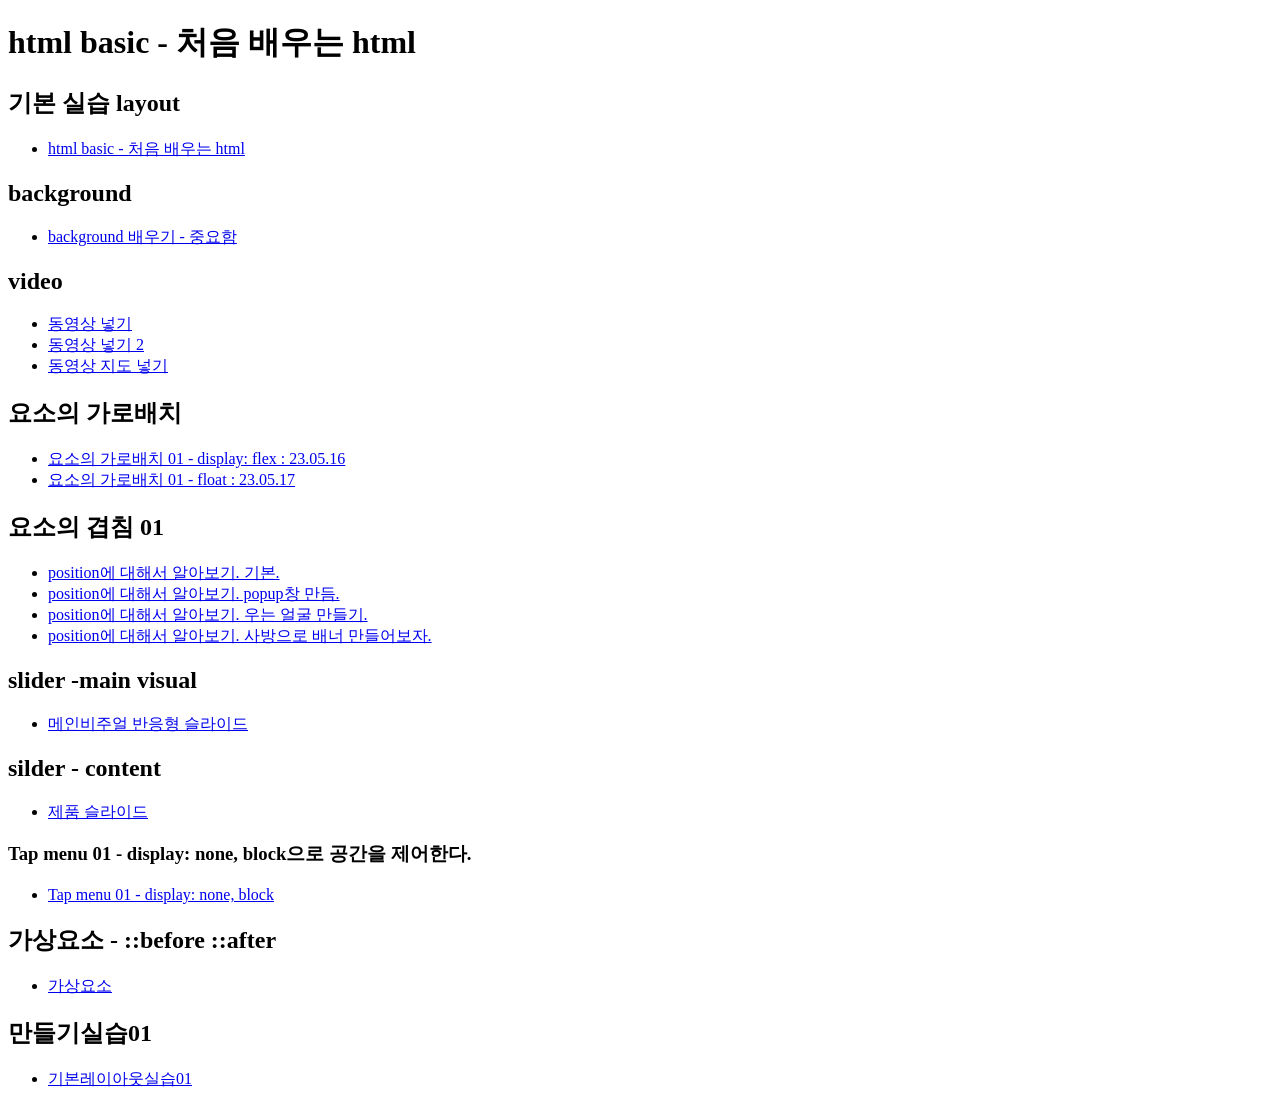
<file: index.html>
<!DOCTYPE html>
<html lang="ko">

<head>
    <meta charset="UTF-8">
    <meta http-equiv="X-UA-Compatible" content="IE=edge">
    <meta name="viewport" content="width=device-width, initial-scale=1.0">
    <title>html basic</title>
</head>

<body>
    <h1>html basic - 처음 배우는 html</h1>

    <h2>기본 실습 layout</h2>
    <ul>
        <li><a href="./doc/basic.html" target="_blank">html basic - 처음 배우는 html</a></li>
    </ul>

    <h2>background</h2>
    <ul>
        <li><a href="./doc/background01.html" target="_blank">background 배우기 - 중요함</a></li>
    </ul>

    <h2>video</h2>
    <ul>
        <li><a href="./doc/video01.html" target="_blank">동영상 넣기</a></li>
        <li><a href="./doc/video02.html" target="_blank">동영상 넣기 2</a></li>
        <li><a href="./doc/video03.html" target="_blank">동영상 지도 넣기</a></li>
    </ul>


    <h2>요소의 가로배치</h2>
    <ul>
        <li><a href="./doc/display.html" target="_blank">요소의 가로배치 01 - display: flex : 23.05.16</a></li>
        <li><a href="./doc/float.html" target="_blank">요소의 가로배치 01 - float : 23.05.17</a></li>
    </ul>

    <h2>요소의 겹침 01</h2>
    <ul>
        <li><a href="./doc/position00.html" target="_blank">position에 대해서 알아보기. 기본.</a></li>
        <li><a href="./doc/position01.html" target="_blank">position에 대해서 알아보기. popup창 만듬.</a></li>
        <li><a href="./doc/position02.html" target="_blank">position에 대해서 알아보기. 우는 얼굴 만들기.</a></li>
        <li><a href="./doc/position03.html" target="_blank">position에 대해서 알아보기. 사방으로 배너 만들어보자.</a></li>
    </ul>

    <h2>slider -main visual</h2>
    <ul>
        <li>
            <a href="./doc/mainVisual.html" target="_blank">메인비주얼 반응형 슬라이드</a>
        </li>
    </ul>

    <h2>silder - content</h2>
    <ul>
        <li>
            <a href="./doc/product01.html" target="_blank">제품 슬라이드</a>
        </li>
    </ul>

    <h3>Tap menu 01 - display: none, block으로 공간을 제어한다.</h3>
    <ul>
        <li>
            <a href="./doc/tab01.html" target="_blank">Tap menu 01 - display: none, block</a>
        </li>
    </ul>


    <h2>가상요소 - ::before ::after</h2>
    <ul>
        <li>
            <a href="./doc/pseudo-element01.html" target="_blank">가상요소</a>
        </li>
    </ul>

    <h2>만들기실습01</h2>
    <ul>
        <li>
            <a href="./layout01.html" target="_blank">기본레이아웃실습01</a>
        </li>
    </ul>

</body>

</html>
</file>
